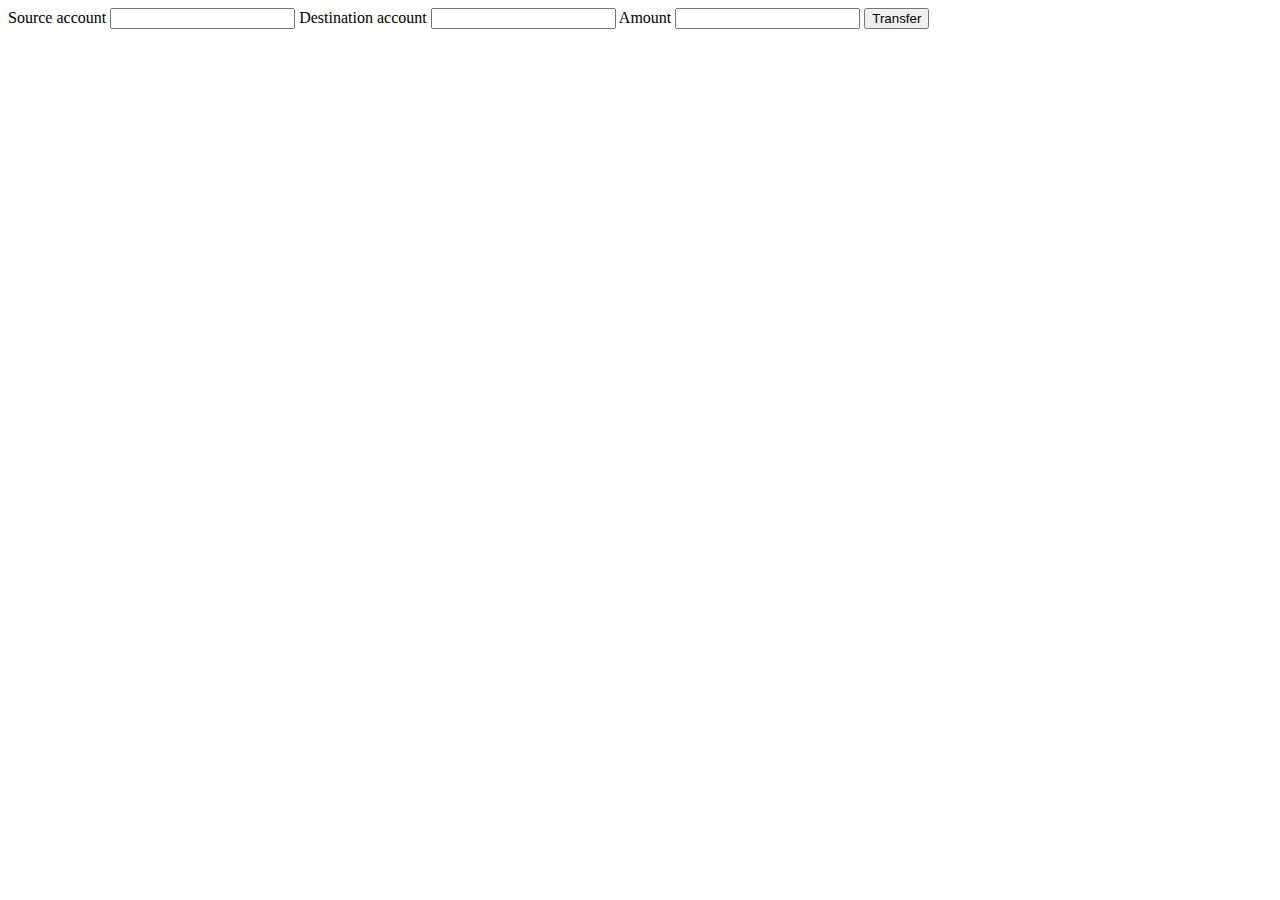
<file: src/main/resources/templates/index.html>
<!DOCTYPE html>
<html lang="en">
<head>
  <meta charset="UTF-8">
  <title>The Good Banking</title>
</head>
<body>
<form name="transfer">
  <label for="source-account">Source account</label>
  <input id="source-account" type="text">
  <label for="destination-account">Destination account</label>
  <input id="destination-account" type="text">
  <label for="amount">Amount</label>
  <input id="amount" type="number">
  <button type="submit">Transfer</button>
</form>
</body>
</html>
</file>
